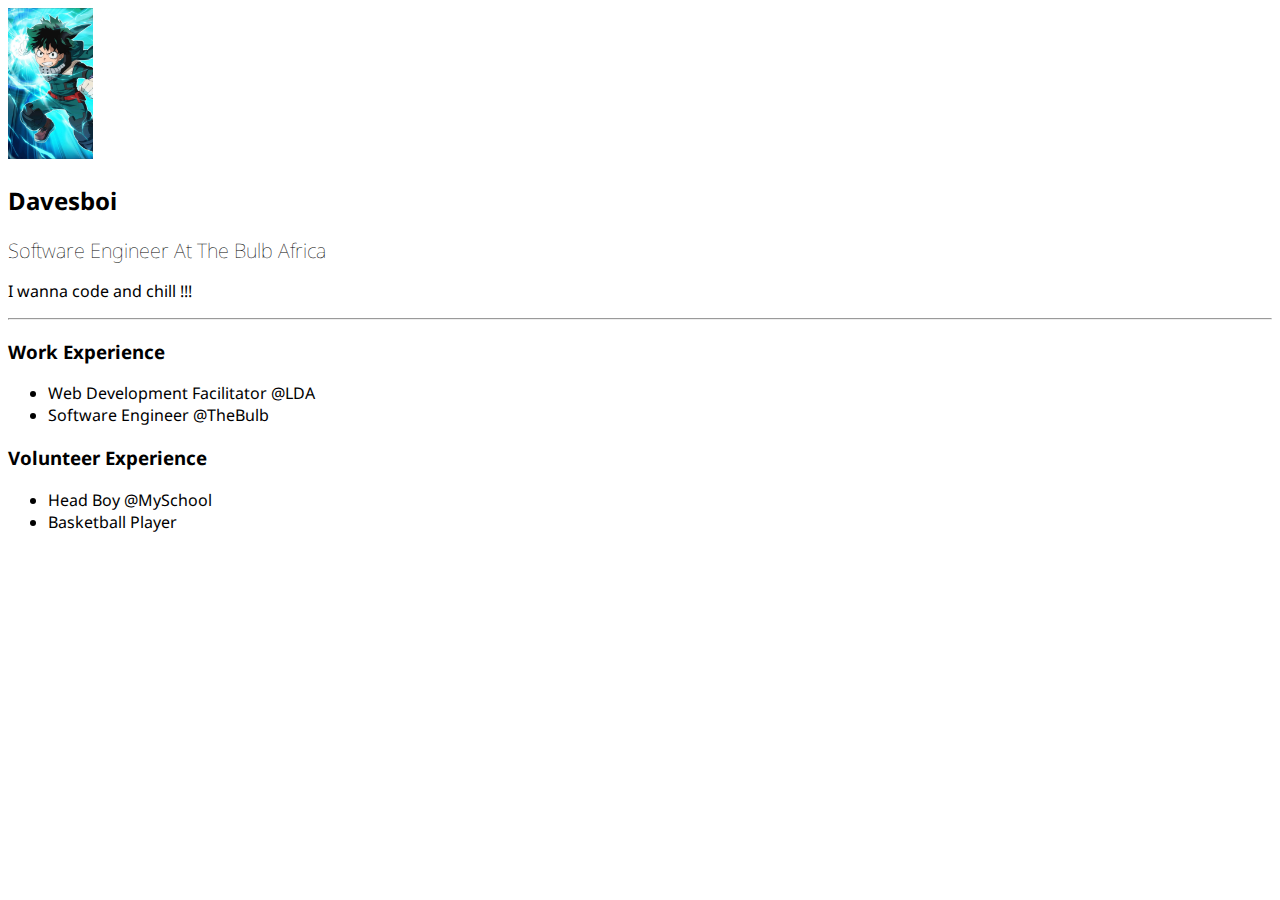
<file: index.html>
<!DOCTYPE html>
<html lang="en">
<head>
    <title>Personal Portfolio</title>

    <link rel="stylesheet" href="./css/style.css" />



    <link rel="preconnect" href="https://fonts.googleapis.com">
<link rel="preconnect" href="https://fonts.gstatic.com" crossorigin>
<link href="https://fonts.googleapis.com/css2?family=Noto+Sans:ital,wght@0,100;0,200;0,300;
0,400;0,500;0,600;0,700;0,800;0,900;1,100;1,200;1,300;1,400;1,500;1,600;1,700;1,800;1
,900&display=swap"
 rel="stylesheet">
 
</head>
<body>
    <section>
          <div class="picture">
            <img src="images/Midoriya.jpg" alt="anime character" />
        </div>
        <div>
       <h2>Davesboi</h2>
        
        <span>Software Engineer At The Bulb Africa</span>
          
        <p class="quote"> I wanna code and chill !!!</p>
        </div>
</section>
        <hr />
        <div>
            <h3>Work Experience</h3>
            <ul>
                <li>Web Development Facilitator @LDA</li>
                <li>Software Engineer @TheBulb</li>
            </ul>

            <h3>Volunteer Experience</h3>
            <ul>
                <li>Head Boy @MySchool</li>
                <li>Basketball Player</li>
            </ul>
        </div>
        

    </td>
    </tr>
             <!-- <table >
                <th>no.</th>
                <th>note</th>
                <th>content</th>
            
            <tbody>
            
                <tr>
                    <td>1.</td>
                    <td>Note 1</td>
                    <td>This is note 1.</td>
                </tr>

                <tr>
                    <td>2.</td>
                    <td>Note 2</td>
                    <td>This is note 2.</td>
                </tr>

                <tr>
                    <td>3.</td>
                    <td>Note 3</td>
                    <td>This is note 3.</td>
                </tr>
                <tr>
                    <td>4.</td>
                    <td>Note 4</td>
                    <td>This is note 4.</td>
                </tr>
                <tr>
                    <td>5.</td>
                    <td>Note 5</td>
                    <td>This is note 5.</td>
                </tr>
            </tbody>
        </table>
       -->
    </header>
</body>
</html>
</file>
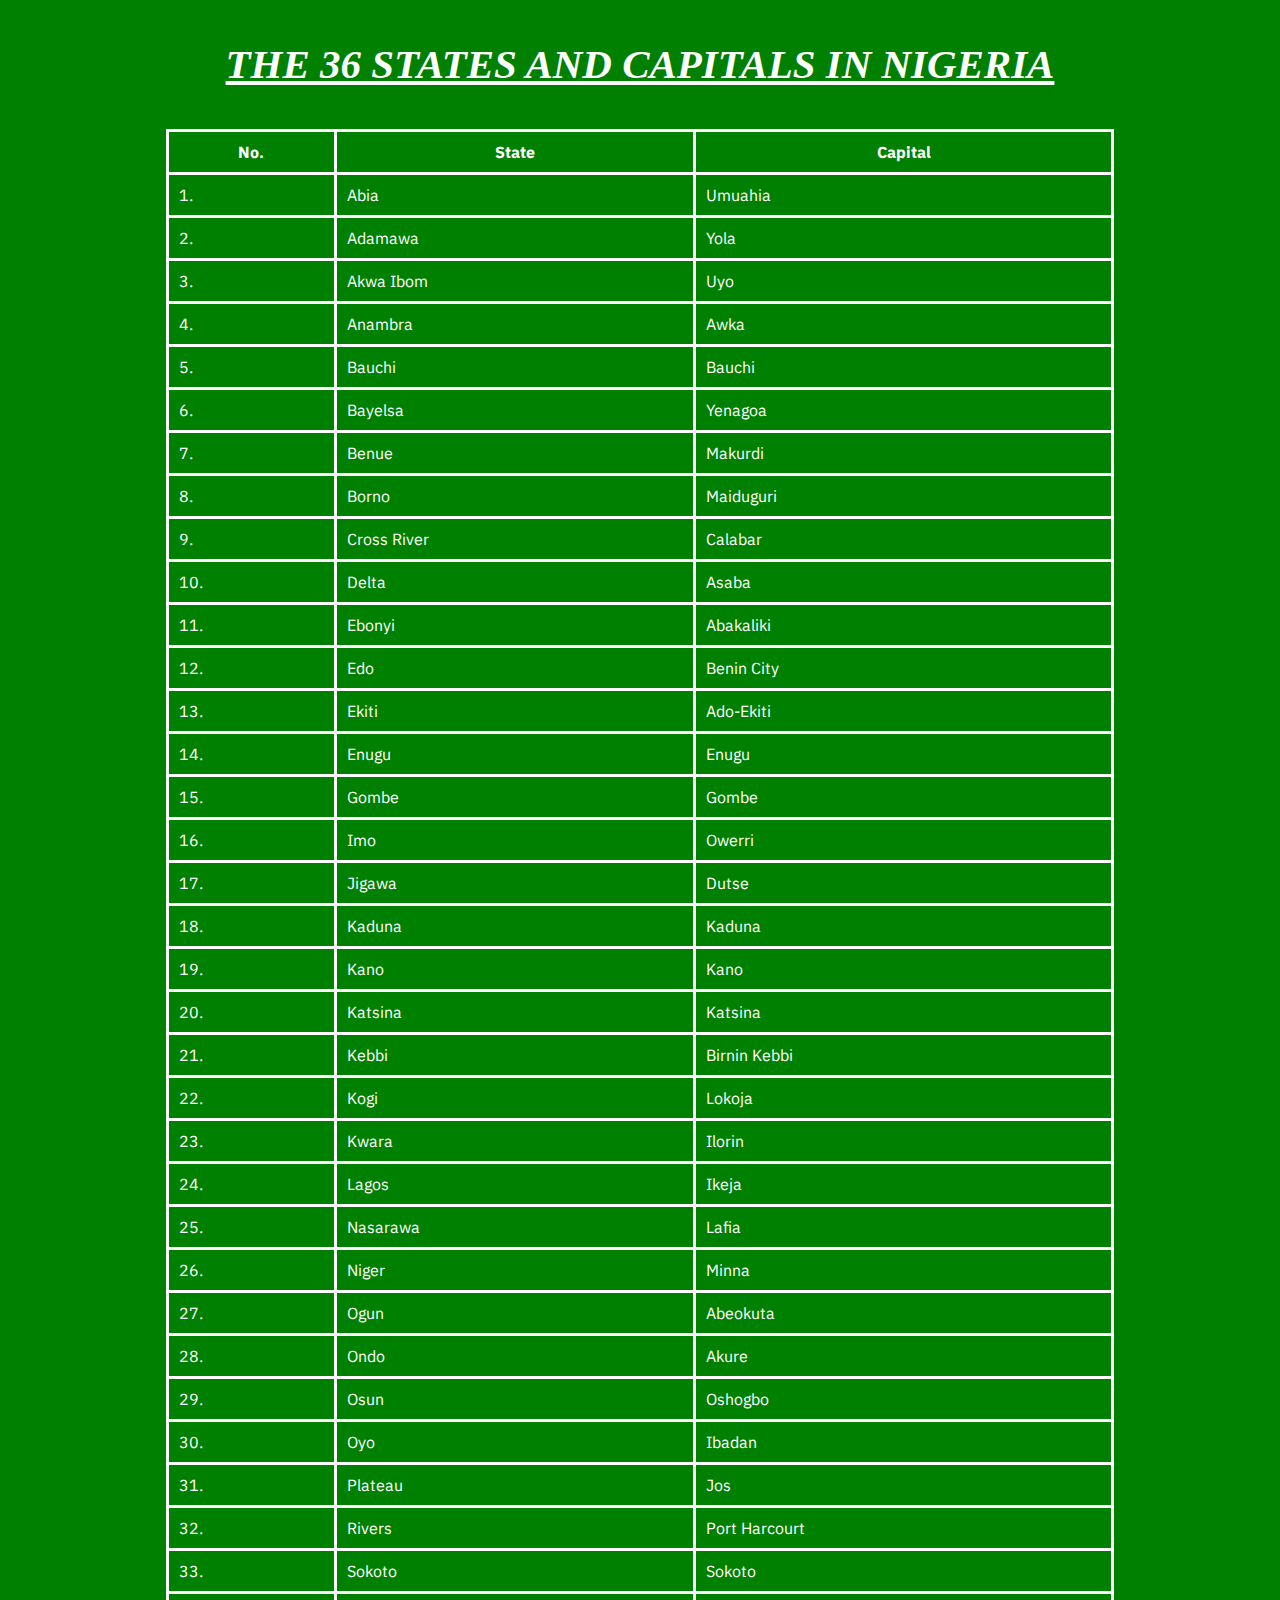
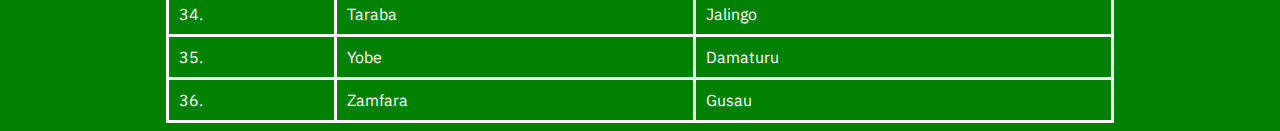
<file: free.html>
<!DOCTYPE html>
<html lang="en">
<head>
    <meta charset="UTF-8">
    <meta http-equiv="X-UA-Compatible" content="IE=edge">
    <meta name="viewport" content="width=device-width, initial-scale=1.0">
    <title>Davesboi</title>
    <link rel="stylesheet" href="./css/free.css" />
    <link rel="preconnect" href="https://fonts.googleapis.com">
<link rel="preconnect" href="https://fonts.gstatic.com" crossorigin>
<link href="https://fonts.googleapis.com/css2?family=Anuphan:wght@100;200;300;400;500;600;700&display=swap" rel="stylesheet">
</head>
<body bgcolor="green">
    
    <div id="first">
        <center><font face=size=2 color=white><h3>THE 36 STATES AND CAPITALS IN NIGERIA</h3></font></center>
       <!-- <hr size="8" color="white" width="60%" > -->

    </div>

    <div id="second">

        <center>
        <table border="1px">
            <thead>
                <th>No.</th>
                <th>State</th>
                <th>Capital</th>
            </thead>
            <tbody>
                <!-- table row -->
                <tr>
                    <td>1.</td>
                    <td>Abia</td>
                    <td>Umuahia</td>
                </tr>

                <tr>
                    <td>2.</td>
                    <td>Adamawa</td>
                    <td>Yola</td>
                </tr>

                <tr>
                    <td>3.</td>
                    <td>Akwa Ibom</td>
                    <td>Uyo</td>
                </tr>
                <tr>
                    <td>4.</td>
                    <td>Anambra</td>
                    <td>Awka</td>
                </tr>
                <tr>
                    <td>5.</td>
                    <td>Bauchi</td>
                    <td>Bauchi</td>
                </tr>
                <tr>
                    <td>6.</td>
                    <td>Bayelsa</td>
                    <td>Yenagoa</td>
                </tr>
                <tr>
                    <td>7.</td>
                    <td>Benue</td>
                    <td>Makurdi</td>
                </tr>
                <tr>
                    <td>8.</td>
                    <td>Borno</td>
                    <td>Maiduguri</td>
                </tr>
                <tr>
                    <td>9.</td>
                    <td>Cross River</td>
                    <td>Calabar</td>
                </tr>
                <tr>
                    <td>10.</td>
                    <td>Delta</td>
                    <td>Asaba</td>
                </tr>
                <tr>
                    <td>11.</td>
                    <td>Ebonyi</td>
                    <td>Abakaliki</td>
                </tr>
                <tr>
                    <td>12.</td>
                    <td>Edo</td>
                    <td>Benin City</td>
                </tr>
                <tr>
                    <td>13.</td>
                    <td>Ekiti</td>
                    <td>Ado-Ekiti</td>
                </tr>
                <tr>
                    <td>14.</td>
                    <td>Enugu</td>
                    <td>Enugu</td>
                </tr>
                <tr>
                    <td>15.</td>
                    <td>Gombe</td>
                    <td>Gombe</td>
                </tr>
                <tr>
                    <td>16.</td>
                    <td>Imo</td>
                    <td>Owerri</td>
                </tr>
                <tr>
                    <td>17.</td>
                    <td>Jigawa</td>
                    <td>Dutse</td>
                </tr>
                <tr>
                    <td>18.</td>
                    <td>Kaduna</td>
                    <td>Kaduna</td>
                </tr>
                <tr>
                    <td>19.</td>
                    <td>Kano</td>
                    <td>Kano</td>
                </tr>
                <tr>
                    <td>20.</td>
                    <td>Katsina</td>
                    <td>Katsina</td>
                </tr>
                <tr>
                    <td>21.</td>
                    <td>Kebbi</td>
                    <td>Birnin Kebbi</td>
                </tr>
                <tr>
                    <td>22.</td>
                    <td>Kogi</td>
                    <td>Lokoja</td>
                </tr>
                <tr>
                    <td>23.</td>
                    <td>Kwara</td>
                    <td>Ilorin</td>
                </tr>
                <tr>
                    <td>24.</td>
                    <td>Lagos</td>
                    <td>Ikeja</td>
                    <tr>
                        <td>25.</td>
                        <td>Nasarawa</td>
                        <td>Lafia</td>
                    </tr>
                    <tr>
                        <td>26.</td>
                        <td>Niger</td>
                        <td>Minna</td>
                    </tr>
                    <tr>
                        <td>27.</td>
                        <td>Ogun</td>
                        <td>Abeokuta</td>
                    </tr>
                    <tr>
                        <td>28.</td>
                        <td>Ondo</td>
                        <td>Akure</td>
                    </tr>
                    <tr>
                        <td>29.</td>
                        <td>Osun</td>
                        <td>Oshogbo</td>
                    </tr>
                    <tr>
                        <td>30.</td>
                        <td>Oyo</td>
                        <td>Ibadan</td>
                    </tr>
                    <tr>
                        <td>31.</td>
                        <td>Plateau</td>
                        <td>Jos</td>
                    </tr>
                    <tr>
                        <td>32.</td>
                        <td>Rivers</td>
                        <td>Port Harcourt</td>
                    </tr>
                    <tr>
                        <td>33.</td>
                        <td>Sokoto</td>
                        <td>Sokoto</td>
                    </tr>
                    <tr>
                        <td>34.</td>
                        <td>Taraba</td>
                        <td>Jalingo</td>
                    </tr>
                    <tr>
                        <td>35.</td>
                        <td>Yobe</td>
                        <td>Damaturu</td>
                    </tr>
                    <tr>
                        <td>36.</td>
                        <td>Zamfara</td>
                        <td>Gusau</td>
                    </tr>
            </tbody>
        </table>
    </center>
    </div>
</body>
</html>
</file>
<file: css/style.css>
body {
    font-family: 'Noto Sans', sans-serif;
}

header img{
    width: 150px;
    height: 150px;
    display: flex;
    margin: 20px;
    border-radius: 70px;
}
tbody tr{
    border: 12px;
    border-color: black;
       }

span{
    font-weight: 100;
    font-size: 20px;
}       

 .picture img{
    height:4cm;
}
</file>
<file: css/free.css>
body{
    font-family: 'Anuphan', sans-serif;
}

#first{
    color: blue;
    font-size: 35px;
    font-style: italic;
      font-family: Verdana;
      text-align: center;
      font-weight: bold;
}
h3{
    text-decoration: underline;
}
 /**tbody tr{
    border: 12px;
    border-color: white;
    color: white;
  }

 #second{
    background-color: white;
    width: 35px;
    height:400px;
    float: center;
  }**/
  table{
    width: 75%;
    border: 3px solid white;
    border-collapse: collapse;
color: white;

  }
  tr, th, td {
    padding: 10px;
    border: 3px solid white;
    border-collapse: collapse;
  }
</file>
